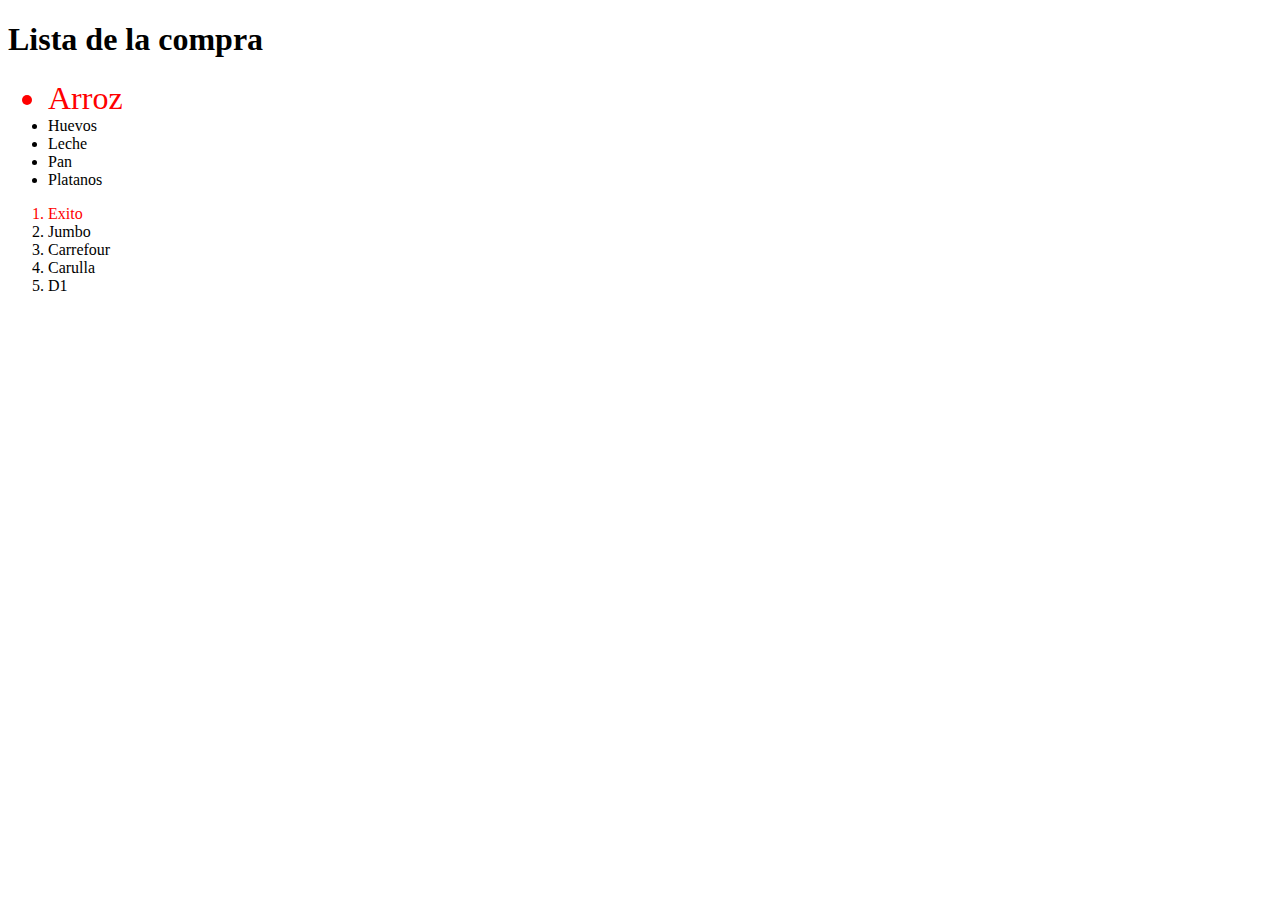
<file: 04-Intro-css/index.html>
<!DOCTYPE html>
<html lang="en">

<head>
    <meta charset="UTF-8">
    <meta http-equiv="X-UA-Compatible" content="IE=edge">
    <meta name="viewport" content="width=device-width, initial-scale=1.0">
    <link rel="stylesheet" href="style.css">
    <title>Ganando precisión con los selectores en CSS</title>
</head>

<body>
    <div id="titulo" class="encabezado">
        <h1>Lista de la compra</h1>
    </div>
    <div>
        <ul>
            <li id="elemento-1">Arroz</li>
            <li id="elemento-2">Huevos</li>
            <li id="elemento-3">Leche</li>
            <li id="elemento-4">Pan</li>
            <li id="elemento-5">Platanos</li>
        </ul>
    </div>
    <div>
        <ol>
            <li id="elemento-1">Exito</li>
            <li id="elemento-2">Jumbo</li>
            <li id="elemento-3">Carrefour</li>
            <li id="elemento-4">Carulla</li>
            <li id="elemento-5">D1</li>
        </ol>
    </div>
</body>

</html>
</file>
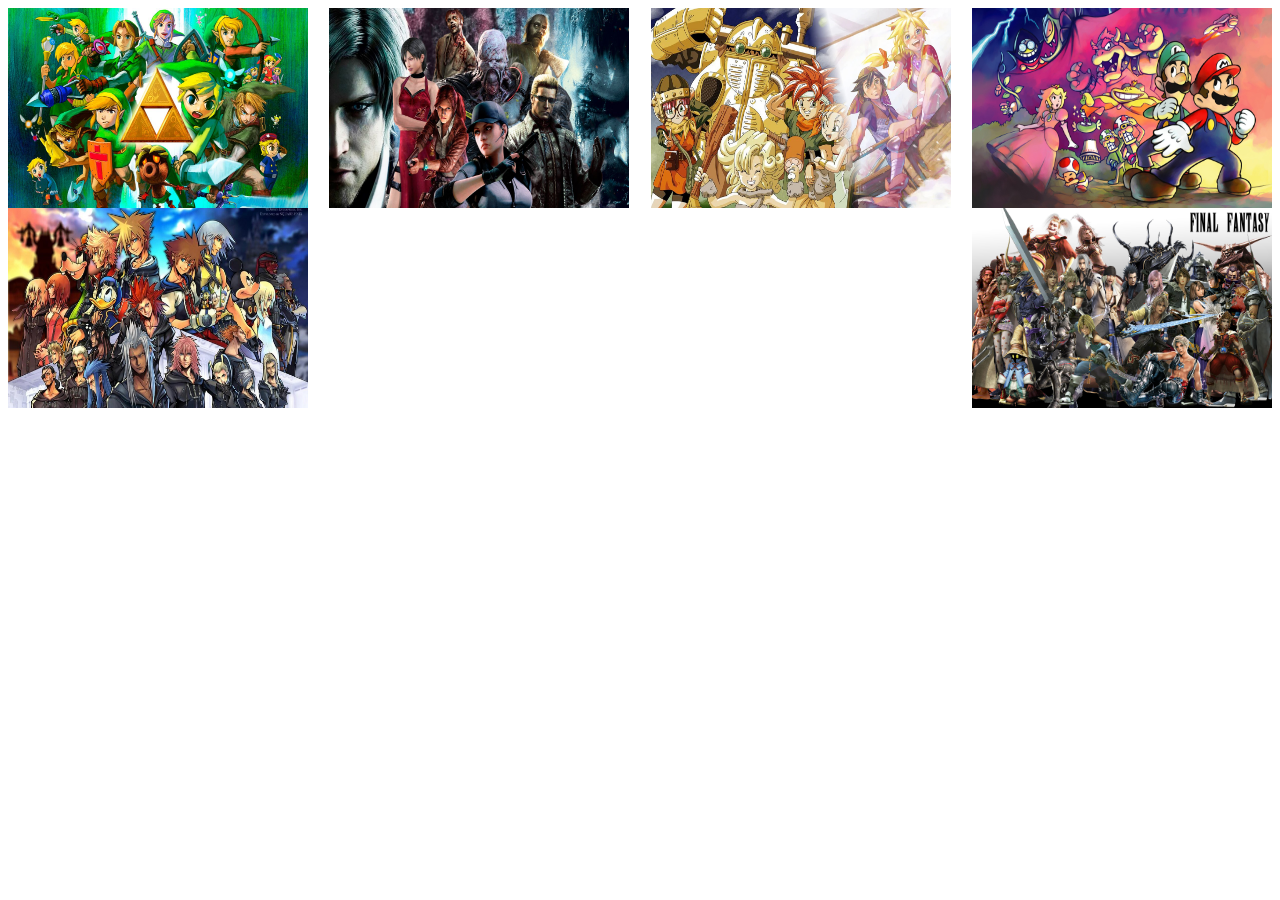
<file: 05-Disposiciones/index.html>
<!DOCTYPE html>
<html lang="en">

<head>
    <meta charset="UTF-8">
    <meta http-equiv="X-UA-Compatible" content="IE=edge">
    <meta name="viewport" content="width=device-width, initial-scale=1.0">
    <link rel="stylesheet" href="style.css">
    <title>Disposición de elementos en CSS</title>
</head>

<body>
    <div class="box">
        <img src="img/Zelda.jpg" alt="imagen1">
        <img src="img/Resident Evil.jpg" alt="imagen2">
        <img src="img/Chrono.jpg" alt="imagen3">
        <img src="img/Mario.jpg" alt="imagen4">
        <img src="img/Kingdom Hearts.jpeg" alt="imagen5">
        <img src="img/Final Fantasy.png" alt="imagen6">
    </div>
</body>

</html>
</file>
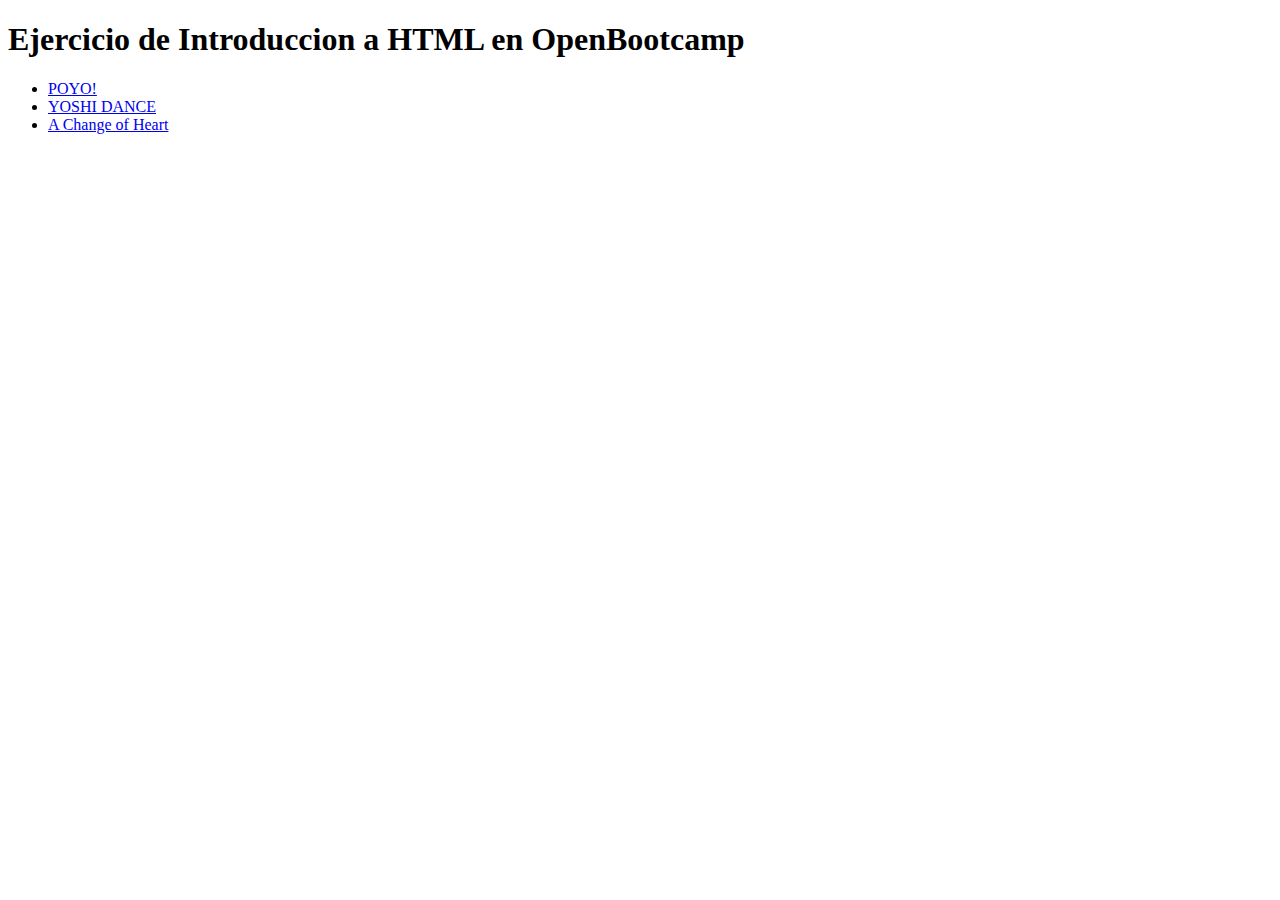
<file: 01-Introduccion/Ejercicio.html>
<!DOCTYPE html>

<html>

<body>
    <!--Este es mi primer comentario de dos líneas-->
    <!--Aprendiendo a documentar mi código con OpenBootcamp-->
    <h1>Ejercicio de Introduccion a HTML en OpenBootcamp</h1>
    <div>
        <ul>
            <li><a href="https://www.youtube.com/watch?v=XBvRzwXxzSQ&ab_channel=ConeZone">POYO!</a></li>
            <li><a href="https://www.youtube.com/watch?v=DxerJaZnrBQ&ab_channel=DiMMStudios">YOSHI DANCE</a></li>
            <li><a href="https://www.youtube.com/watch?v=h7T_4hQgNMw&ab_channel=TheMightyLala">A Change of Heart</a>
            </li>
        </ul>
    </div>
</body>

</html>
</file>
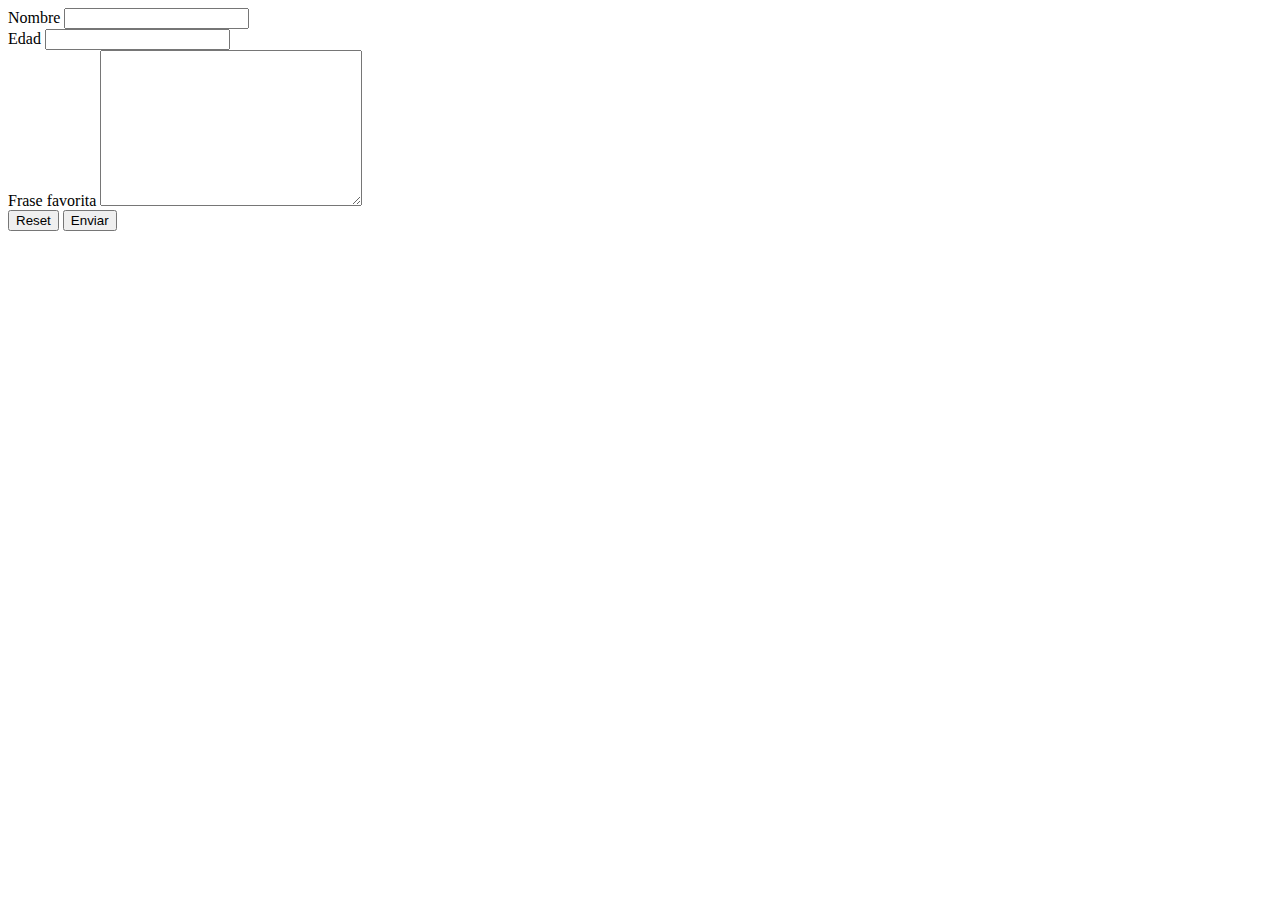
<file: 02-Forms-Tables/Ejercicio 02 - Formularios.html>
<!DOCTYPE html>
<html>

<head>
  <title>Ejercicio 02 - Formularios en HTML</title>
</head>

<body>
  <form action="/">
    <div>
      <label for="nombre">Nombre</label>
      <input type="text" name="nombre" id="nombre">
    </div>
    <div>
      <label for="edad">Edad</label>
      <input type="number" name="edad" id="edad">
    </div>
    <div>
      <label for="frase-favorita">Frase favorita</label>
      <textarea name="frase-favorita" id="frase-favorita" cols="30" rows="10"></textarea>
    </div>
    <div>
      <button type="reset">Reset</button>
      <button type="submit">Enviar</button>
    </div>
  </form>
</body>

</html>
</file>
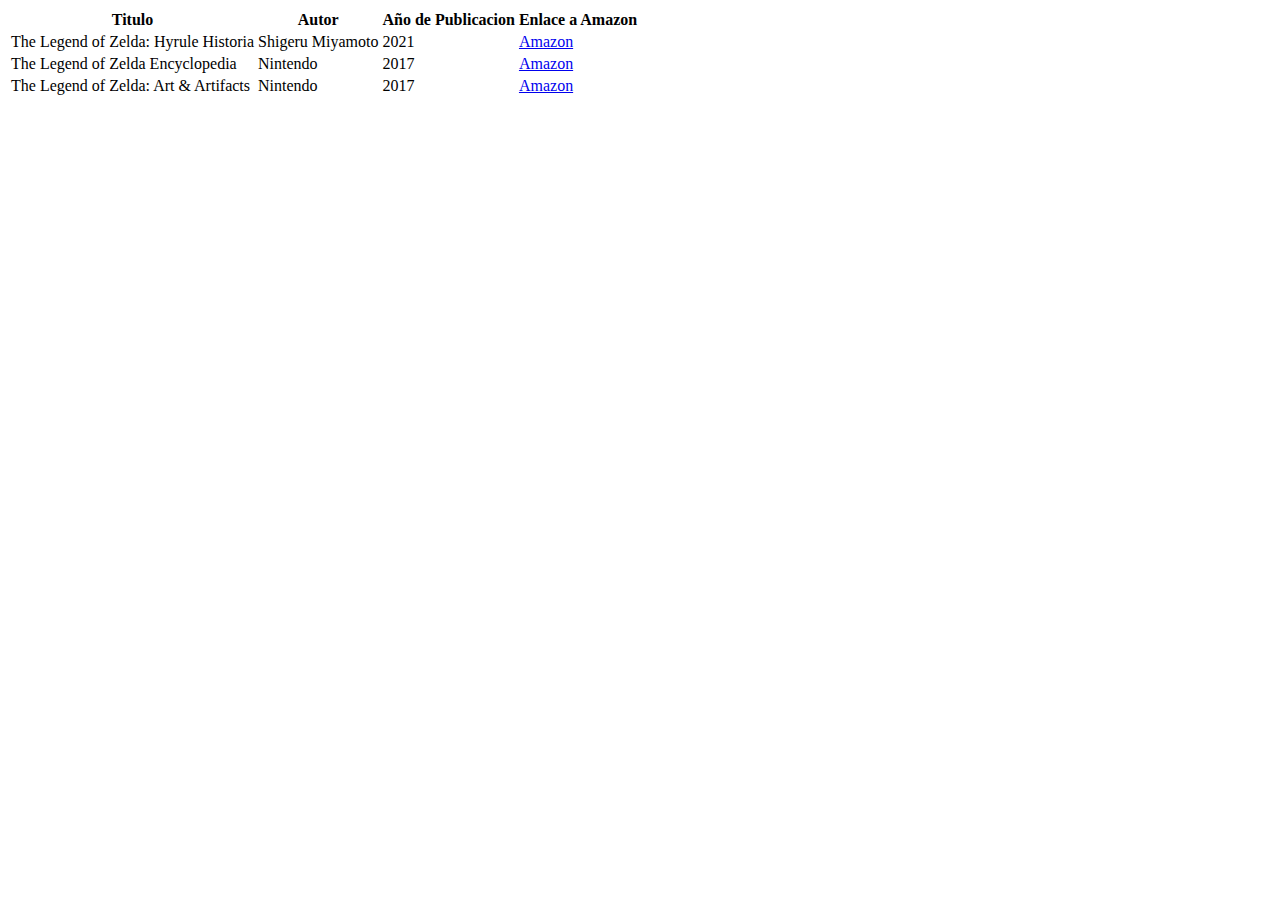
<file: 02-Forms-Tables/Ejercicio 02 - Tablas.html>
<!DOCTYPE html>
<html>

<head>
    <title>Ejercicio 02/2 - Tablas en HTML</title>
</head>

<body>
    <table>
        <tr>
            <th>Titulo</th>
            <th>Autor</th>
            <th>Año de Publicacion</th>
            <th>Enlace a Amazon</th>
        </tr>
        <tr>
            <td>The Legend of Zelda: Hyrule Historia</td>
            <td>Shigeru Miyamoto</td>
            <td>2021</td>
            <td><a href="https://www.amazon.com/-/es/dp/1616550414/ref=emc_b_5_t">Amazon</a></td>
        </tr>
        <tr>
            <td>The Legend of Zelda Encyclopedia</td>
            <td>Nintendo</td>
            <td>2017</td>
            <td><a
                    href="https://www.amazon.com/-/es/Nintendo/dp/150670638X/ref=pd_bxgy_sccl_1/147-0408467-4697866?pd_rd_w=f1e0Z&content-id=amzn1.sym.7757a8b5-874e-4a67-9d85-54ed32f01737&pf_rd_p=7757a8b5-874e-4a67-9d85-54ed32f01737&pf_rd_r=C9RHF8E94H5XS30H48M2&pd_rd_wg=kiO8b&pd_rd_r=de9a61ab-8f75-47c9-919e-163976e0370e&pd_rd_i=150670638X&psc=1">Amazon</a>
            </td>
        </tr>
        <tr>
            <td>The Legend of Zelda: Art & Artifacts</td>
            <td>Nintendo</td>
            <td>2017</td>
            <td><a
                    href="https://www.amazon.com/-/es/Nintendo/dp/1506703356/ref=pd_bxgy_sccl_1/147-0408467-4697866?pd_rd_w=lsqwQ&content-id=amzn1.sym.7757a8b5-874e-4a67-9d85-54ed32f01737&pf_rd_p=7757a8b5-874e-4a67-9d85-54ed32f01737&pf_rd_r=YKGVBEX5FJF8BE4309MD&pd_rd_wg=RiClJ&pd_rd_r=2be85892-9d12-46cf-b4d1-34824fd571b7&pd_rd_i=1506703356&psc=1">Amazon</a>
            </td>
        </tr>
    </table>
</body>

</html>
</file>
<file: 04-Intro-css/style.css>
#elemento-1 {
    color: red;
}

ul #elemento-1 {
    font-size: 2rem;
}
</file>
<file: 05-Disposiciones/style.css>
img {
    width: 300px;
    height: 200px;
}

img:hover {
    opacity: 0.7;
    width: 350px;
    height: 250px;
    cursor: pointer;
}

.box {
    display: flex;
    flex-wrap: wrap;
    justify-content: space-between;
}
</file>
